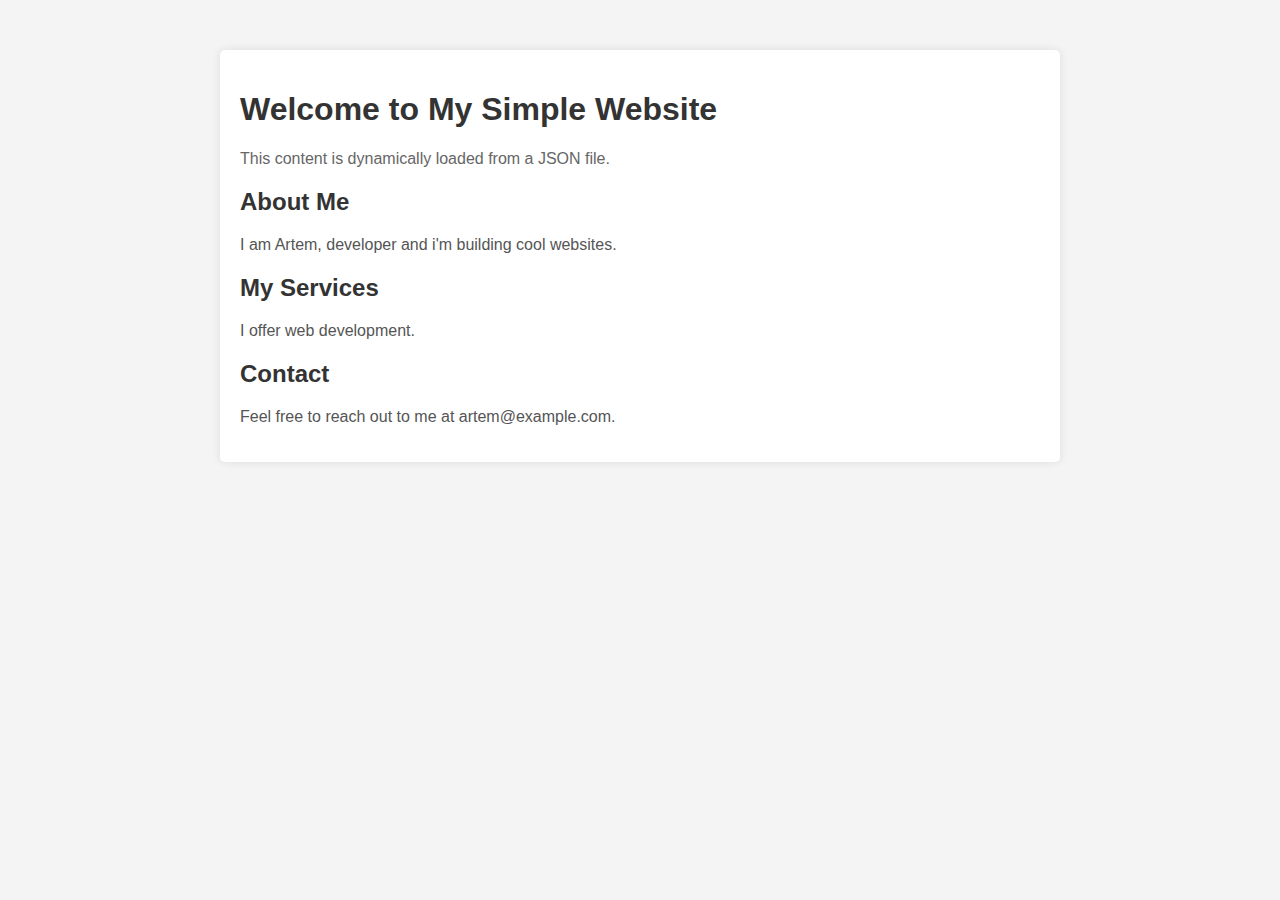
<file: JSON Rendern/indexJSON.html>
<!DOCTYPE html>
<html lang="en">
<head>
  <meta charset="UTF-8">
  <meta name="viewport" content="width=device-width, initial-scale=1.0">
  <title>Dynamic Content</title>
  <link rel="stylesheet" href="styleJSON.css">
</head>
<body>
  <div class="container">
    <h1 id="title">Loading...</h1>
    <p id="description">Please wait while the content loads.</p>

    <div id="sections"></div>
  </div>

  <script src="scriptJSON.js"></script>
</body>
</html>
</file>
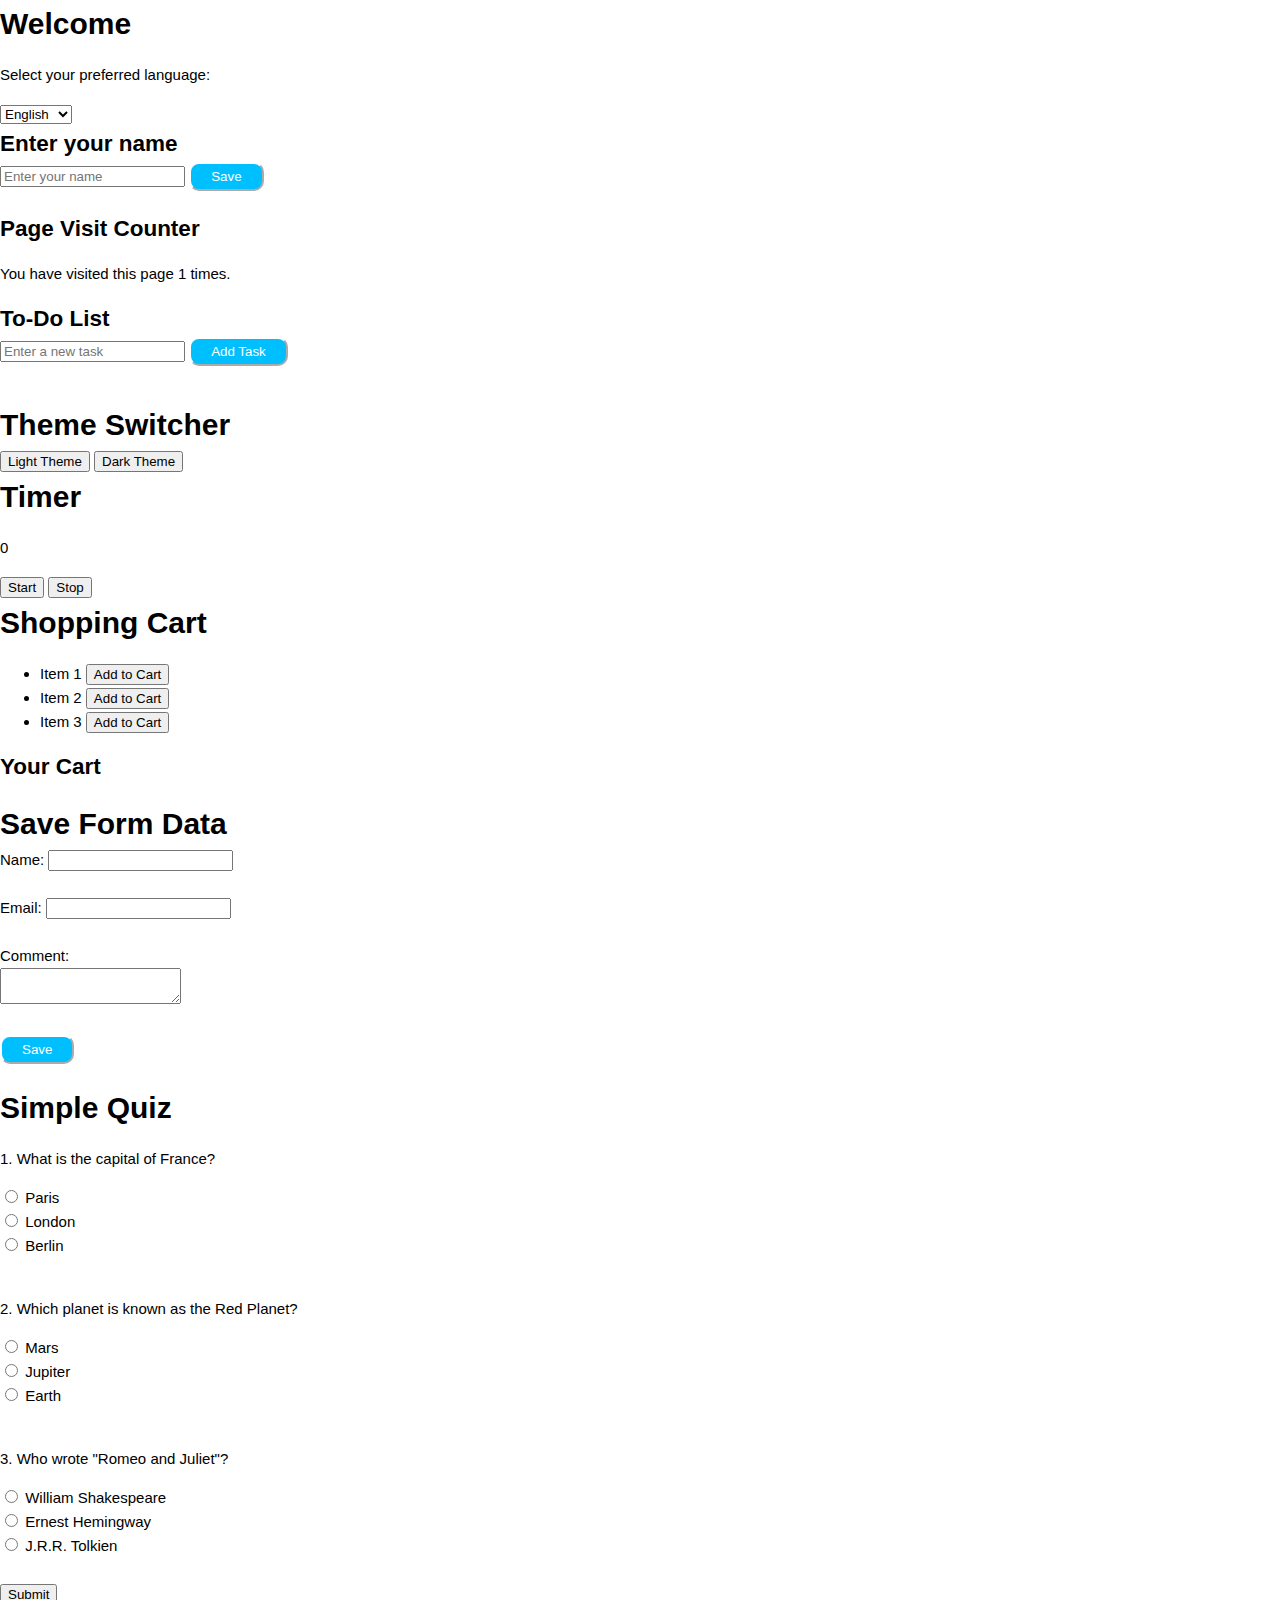
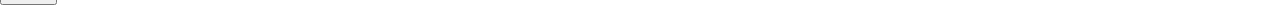
<file: localStorage/index1.html>
<!DOCTYPE html>
<html lang="en">
<head>
    <meta charset="UTF-8">
    <meta name="viewport" content="width=device-width, initial-scale=1.0">
    <title>LocalStorage Task 1</title>
    <link rel="stylesheet" href="../localStorage/style1.css">
</head>
<body>

  <!-- select language -->
  <h1 id="title">Welcome</h1>
  <p id="description">Select your preferred language:</p>
  <select id="languageSelector">
      <option value="en">English</option>
      <option value="ru">Русский</option>
      <option value="es">Español</option>
  </select>

  <!-- localStorage save name -->
    <h2>Enter your name</h2>
    <input type="text" id="username" placeholder="Enter your name">
    <button class="btn" id="saveBtn">Save</button>
    <h3 id="greeting"></h3>

    <!-- localStorage website visit-counter -->
    <h2>Page Visit Counter</h2>
    <p id="visitCount"></p>

    <!-- to do list -->
    <h2>To-Do List</h2>
    <input type="text" id="taskInput" placeholder="Enter a new task">
    <button class="btn" id="addTaskBtn">Add Task</button>
    <ul id="taskList"></ul>

    <!-- dark and light body -->
    <h1>Theme Switcher</h1>
    <button id="lightBtn">Light Theme</button>
    <button id="darkBtn">Dark Theme</button>

    <!-- timer -->
    <h1>Timer</h1>
    <p id="timer">0</p>
    <button id="startBtn">Start</button>
    <button id="stopBtn">Stop</button>

    <!-- marketplace saving -->
    <h1>Shopping Cart</h1>
    <ul>
        <li>Item 1 <button onclick="addToCart('Item 1')">Add to Cart</button></li>
        <li>Item 2 <button onclick="addToCart('Item 2')">Add to Cart</button></li>
        <li>Item 3 <button onclick="addToCart('Item 3')">Add to Cart</button></li>
    </ul>

    <h2>Your Cart</h2>
    <ul id="cartList"></ul>

    <!-- name, emal, comment -->
    <h1>Save Form Data</h1>
    <form id="userForm">
        <label for="name">Name:</label>
        <input type="text" id="name" name="name"><br><br>

        <label for="email">Email:</label>
        <input type="email" id="email" name="email"><br><br>

        <label for="comment">Comment:</label><br>
        <textarea id="comment" name="comment"></textarea><br><br>

        <button type="button" class="btn" id="saveBtn2">Save</button>
    </form>

  <!-- Quiz -->
  <h1>Simple Quiz</h1>
  <div id="quiz">
      <p>1. What is the capital of France?</p>
      <input type="radio" id="q1a" name="q1" value="Paris"> Paris<br>
      <input type="radio" id="q1b" name="q1" value="London"> London<br>
      <input type="radio" id="q1c" name="q1" value="Berlin"> Berlin<br><br>

      <p>2. Which planet is known as the Red Planet?</p>
      <input type="radio" id="q2a" name="q2" value="Mars"> Mars<br>
      <input type="radio" id="q2b" name="q2" value="Jupiter"> Jupiter<br>
      <input type="radio" id="q2c" name="q2" value="Earth"> Earth<br><br>

      <p>3. Who wrote "Romeo and Juliet"?</p>
      <input type="radio" id="q3a" name="q3" value="Shakespeare"> William Shakespeare<br>
      <input type="radio" id="q3b" name="q3" value="Hemingway"> Ernest Hemingway<br>
      <input type="radio" id="q3c" name="q3" value="Tolkien"> J.R.R. Tolkien<br><br>
      
      <button id="submitBtn">Submit</button>
  </div>
  
  <h2 id="result"></h2>


    <script src="../localStorage/localStorage.js"></script>
</body>
</html>
</file>
<file: JSON Rendern/styleJSON.css>
body {
    font-family: Arial, sans-serif;
    margin: 0;
    padding: 0;
    background-color: #f4f4f4;
  }
  
  .container {
    max-width: 800px;
    margin: 50px auto;
    padding: 20px;
    background-color: #fff;
    border-radius: 5px;
    box-shadow: 0 0 10px rgba(0, 0, 0, 0.1);
  }
  
  h1 {
    color: #333;
  }
  
  p {
    color: #666;
  }
  
  #sections div {
    margin-top: 20px;
  }
  
  #sections h2 {
    color: #333;
  }
  
  #sections p {
    color: #555;
  }
</file>
<file: localStorage/style1.css>
body {
    margin: 0;
    font-family: "Montserrat", sans-serif;

    line-height: 1.6;
    font-size: 15px;
    color: 353535;
}

body.light {
    background-color: white;
    color: black;
}
body.dark {
    background-color: black;
    color: white;
}

h1, h2, h3, h4, h5, h6 {
    margin: 0;
}
                        /* Button */

.btn {
    display: inline-block;
    padding: 5px 20px;
    text-decoration: none;
    background-color: deepskyblue;
    color: white;
    border-radius: 10px;
    margin-bottom: 20px;
    border-color: white;
}

.btn-cards {
    display: inline-block;
    padding: 5px 20px;
    text-decoration: none;
    background-color: 3FA2F6;
    color: white;
    border-radius: 10px;
    border-color: white;
}
</file>
